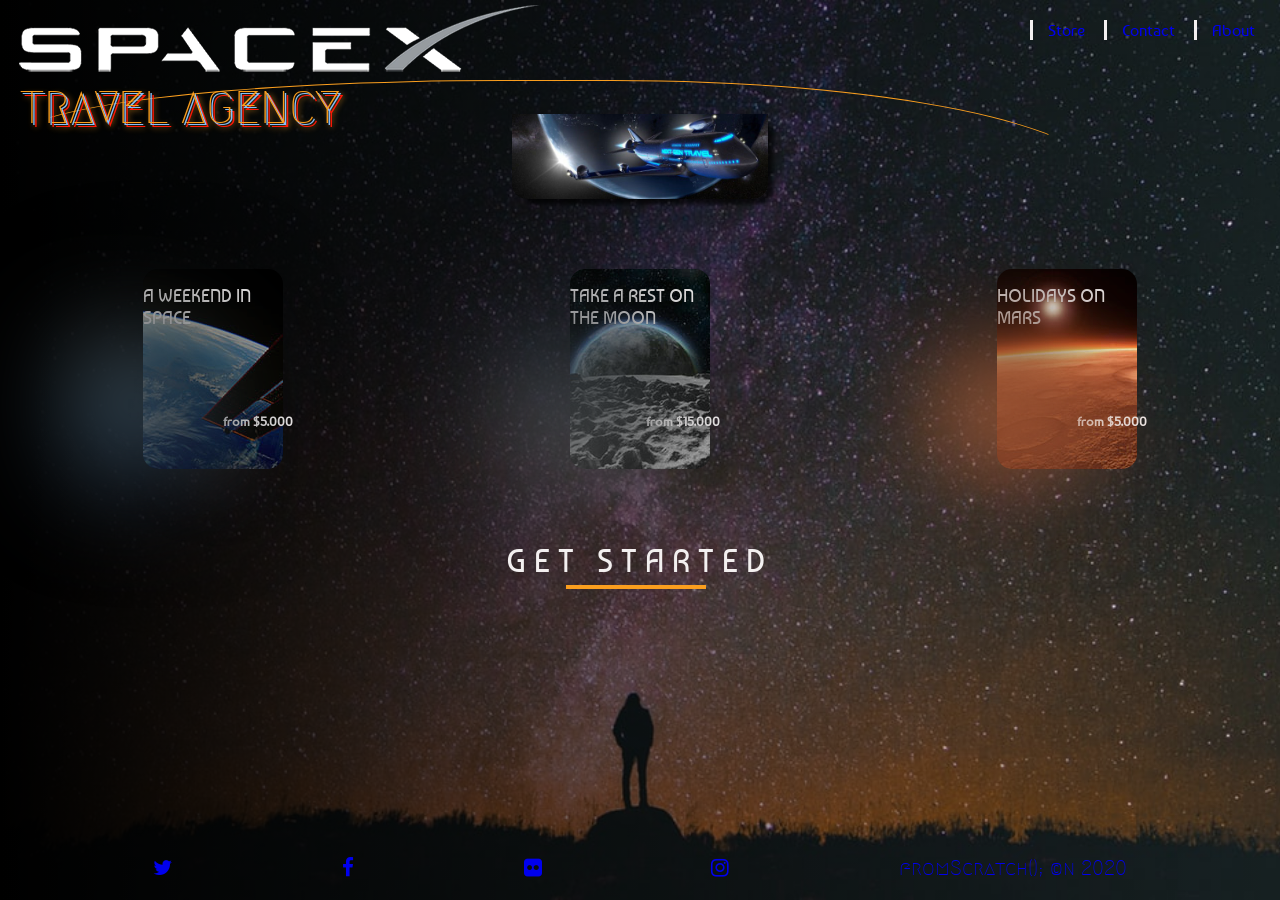
<file: index.html>
<!DOCTYPE html>
<html lang="en">
<head>
    <meta charset="UTF-8">
    <meta http-equiv="X-UA-Compatible" content="IE=edge">
    <meta name="viewport" content="width=device-width, initial-scale=1.0">
    <title>SpaceX - Travel Agency</title>

    <link rel="shortcut icon" href="./media/icon.png">
    <link rel="stylesheet" href="./style.css">
    <link rel="stylesheet" href="https://cdnjs.cloudflare.com/ajax/libs/font-awesome/4.7.0/css/font-awesome.css">
</head>
<body>
    <header>
        <div class="title">
            <a href="http://www.spacex.com" target="_blank">
                <img src="./media/logo.png" alt="Spacex-logo">
            </a>
            <h1>Travel Agency</h1>
        </div>
        <nav>
            <ul>
                <li><a href="#">Store</a></li>
                <li><a href="#">Contact</a></li>
                <li><a href="#">About</a></li>
            </ul>
        </nav>
        <div class="line"></div>
    </header>
    <main>
        <!-- Disposition bloc-element-model (convention SASS) -->
        <div class="carousel"> <!-- Bloc-->
            <div class="carousel__figure"> <!-- Element -->
                <img src="./media/car1.jpg" alt="space" class="carousel__figure--pic"> <!-- Model -->
                <img src="./media/car2.jpeg" alt="moon" class="carousel__figure--pic">
                <img src="./media/car3.jpg" alt="mars" class="carousel__figure--pic">

            </div>
        </div>

        <div class="offers">
            <div class="perspective">


                <div class="perspective__3d">
                    <div class="perspective__3d--card" 
                    style="background:url(./media/off1.jpeg)">
                        <h2>A weekend in space</h2>
                        <span>from $5.000</span>
                    </div>
                </div>
                <div class="perspective__3d">
                    <div class="perspective__3d--card" 
                    style="background:url(./media/off2.jpg)">
                        <h2>Take a rest on the moon</h2>
                        <span>from $15.000</span>
                    </div>
                </div>
                <div class="perspective__3d">
                    <div class="perspective__3d--card" 
                    style="background:url(./media/off3.jpg)">
                        <h2>Holidays on Mars</h2>
                        <span>from $5.000</span>
                    </div>
                </div>


            </div> <!-- Fin div "offers" -->
        </div> <!-- Fin div "perspective" -->

        <!-- Div bouton "GET STARTED" -->
        <div class="button">
            <a href="http://www.spacex.com" target="_blank">
                <svg height="60" width="320">
                    <rect class="button__rect" height="60" width="320" />
                </svg>
                <div class="button__text">GET STARTED</div>

            </a>
        </div>

    </main>


    <footer>
        <div class="networks">
            <a href="http://www.twitter.com/spacex"><i class="fa fa-twitter"></i></a>
            <a href="http://www.facebook.com/spacextechnologies"><i class="fa fa-facebook"></i></a>
            <a href="http://www.flickr.com/photos/spacex"><i class="fa fa-flickr"></i></a>
            <a href="http://www.instagram.com/spacex/"><i class="fa fa-instagram"></i></a>
            <a href="#">fromScratch(); ©n 2020 </a>
        </div>
    </footer>





<script type="text/javascript" src="assets/jquery.min.js"></script>
<script type="text/javascript" src="./script.js"></script>
    
</body>
</html>
</file>
<file: style.css>
@charset "UTF-8";
@import url("https://fonts.googleapis.com/css2?family=Baumans&display=swap");
@import url("https://fonts.googleapis.com/css2?family=Baumans&family=Megrim&display=swap");
body {
  margin: 0;
  padding: 0;
  height: 100vh;
  overflow: hidden;
  position: relative;
  font-family: "Baumans", cursive;
  color: #F3F0F0;
  background: url(./media/background.jpg) no-repeat 50% 50%;
  background-size: cover;
}
body:before {
  content: "";
  background: #000000;
  background: linear-gradient(90deg, #000000 0%, transparent 100%);
  height: 100%;
  width: 100%;
  background-size: cover;
  position: absolute;
  z-index: 0;
}

li {
  list-style: none;
}

a {
  text-decoration: none;
}
a:visited {
  color: #F3F0F0;
}

/************************** HEADER ************************************/
.title {
  padding: 5px 0 0 10px;
  z-index: 10;
  position: relative;
}
.title h1 {
  font-family: "Megrim", cursive;
  font-size: 45px;
  font-weight: 100;
  text-transform: uppercase;
  margin: 0;
  padding-left: 10px;
  color: #fa9e1e;
  text-shadow: 2px 2px 0px #84c1ff, 4px 4px 0px #ff1808, 4px 4px 6px #fa9e1e;
}

nav {
  position: absolute;
  top: 4px;
  right: 10px;
}
nav li {
  display: inline;
  padding: 0 15px;
  border-left: 3px solid #F3F0F0;
}
nav li:hover {
  border: 2px solid #F3F0F0;
  transition: 0.5s ease-in-out;
}
nav li:active {
  border: 5px solid #F3F0F0;
}
@media (max-width: 799px) {
  nav li {
    display: none;
  }
}

.line {
  width: 85%;
  height: 100px;
  border: solid 1px #F3F0F0;
  border-radius: 45%/60px 100px 0 0;
  border-color: #fa9e1e transparent transparent transparent;
  position: absolute;
  top: 80px;
  left: 13px;
}

/********************************************* CAROUSEL **************************************************/
.carousel {
  width: 20%;
  border-radius: 0px 0px 15px 15px;
  margin: -20px auto 20px auto;
  overflow: hidden;
  box-shadow: 8px 8px 4px -3px rgba(0, 0, 0, 0.7);
}
@media (max-width: 840px) {
  .carousel {
    display: none;
  }
}
.carousel__figure {
  position: relative;
  width: 300%;
  margin: 0;
  padding: 0;
  font-size: 0;
  animation: 25s sliders infinite;
}
.carousel__figure--pic {
  width: 33.33%;
  height: auto;
  float: left;
}

@keyframes sliders {
  0% {
    left: 0%;
  }
  20% {
    left: 0%;
  }
  25% {
    left: -100%;
  }
  45% {
    left: -100%;
  }
  50% {
    left: -200%;
  }
  70% {
    right: 200%;
  }
  75% {
    right: 100%;
  }
  95% {
    right: 100%;
  }
  100% {
    right: 0%;
  }
}
/********************************************* PRICING **************************************************************/
.offers {
  padding-top: 50px;
  display: flex;
  align-items: center;
}

.perspective {
  width: 100%;
  perspective: 800px;
  display: flex;
  justify-content: space-between;
}
.perspective__3d {
  width: 140px;
  height: 200px;
  margin: auto;
  box-shadow: 0 70px 63px -60px #494848;
  transform-style: preserve-3d;
  transition: transform 0.05s linear;
}
.perspective__3d--card {
  background-size: cover;
  height: 100%;
  width: 100%;
  border-radius: 15px;
}
.perspective__3d--card:after {
  background: inherit;
  content: "";
  display: block;
  position: absolute;
  left: -60px;
  top: 40px;
  width: 100%;
  height: 85%;
  filter: blur(55px);
}
.perspective h2 {
  position: absolute;
  top: 0;
  font-size: 1.1rem;
  font-weight: 100;
  transform: translateZ(80px);
  text-transform: uppercase;
}
.perspective span {
  position: absolute;
  bottom: 40px;
  right: -10px;
  font-size: 0.8em;
  font-weight: 600;
  transform: translateZ(35px);
}

/************************** BUTTON ********************************************/
/* mixin : variable pouvant contenir plusieurs paramètres (contrairement à la variable de base à valeur unique) */
.button {
  padding-top: 60px;
  position: relative;
  margin: 0 auto;
  width: 320px;
}
.button:hover .button__rect {
  stroke-dasharray: 760;
  stroke-dashoffset: 0;
  stroke-width: 2px;
}
.button__rect {
  fill: transparent;
  stroke: #fa9e1e;
  border-bottom: 5px solid #fa9e1e;
  transition: stroke-width 1s, stroke-dashoffset 1s, stroke-dasharray 1s;
  stroke-dasharray: 140 540;
  stroke-dashoffset: -474;
  stroke-width: 8px;
}
.button__text {
  position: relative;
  text-align: center;
  font-size: 32px;
  line-height: 32px;
  letter-spacing: 8px;
  color: #F3F0F0;
  top: -48px;
}

/********************************* FOOTER *************************************************/
footer {
  position: absolute;
  bottom: 20px;
  left: 10%;
  right: 10%;
}

.networks {
  display: flex;
  justify-content: space-between;
  font-size: 1.3em;
  font-family: "Megrim", cursive;
}
.networks a {
  padding: 0px 25px;
}
.networks a:hover {
  transform: scale(2.5);
  transition: 0.4s ease-out;
  text-shadow: 0 0 5px #F3F0F0, 0 0 10px #F3F0F0, 0 0 15px #F3F0F0, 0 0 20px #fa9e1e, 0 0 30px #fa9e1e, 0 0 40px #fa9e1e, 0 0 55px #fa9e1e, 0 0 75px #fa9e1e;
}
.networks a:hover:nth-child(5) {
  transform: scale(1.1);
  font-weight: bolder;
}

/*# sourceMappingURL=style.css.map */
</file>
